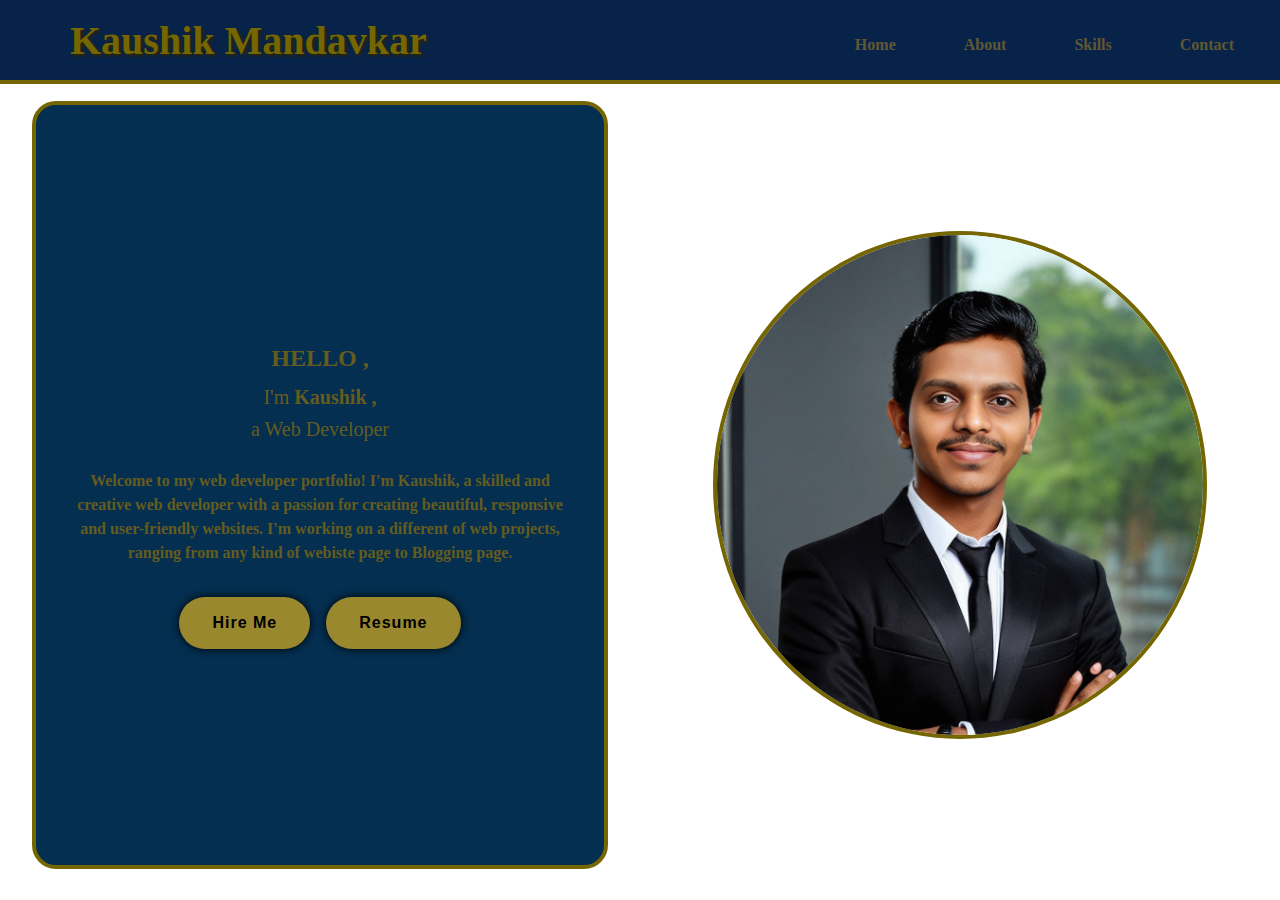
<file: index.html>
<!DOCTYPE html>
<html lang="en">
<head>
    <meta charset="UTF-8">
    <meta name="viewport" content="width=device-width, initial-scale=1.0">
    <title>Home</title>
    <link rel="icon" href="Assets/icons8-home-32.png">
    <link rel="stylesheet" href="portFolio.css">
    <link rel="stylesheet" href="responsive.css">
    <link rel="preconnect" href="https://fonts.googleapis.com">

    <link href="https://fonts.googleapis.com/css2?family=Cedarville+Cursive&display=swap" rel="stylesheet">    
    <link rel="stylesheet" href="https://cdnjs.cloudflare.com/ajax/libs/font-awesome/6.4.2/css/all.min.css"
    integrity="sha512-z3gLpd7yknf1YoNbCzqRKc4qyor8gaKU1qmn+CShxbuBusANI9QpRohGBreCFkKxLhei6S9CQXFEbbKuqLg0DA=="
    crossorigin="anonymous" referrerpolicy="no-referrer" />


    <style>
        .cedarville-cursive-regular {
            font-family: "Cedarville Cursive", cursive;
            font-weight: 400;
            font-style: normal;
        }
    </style>
</head>
<body>
    <nav>
        <div class="nav">
            <div class="logo"><a href="https://shorturl.at/TTFKD">Kaushik Mandavkar</a></div>

               

                <ul class="list">
                    <li><a href="index.html">Home</a></li>
                    <li><a href="about.html">About</a></li>
                    <!-- <li><a href="#services">Services</a></li> -->
                    <li><a href="skills.html">Skills</a></li>
                    <li><a href="ContactMain.html">Contact</a></li>
                </ul>
        </div>

    </nav>

<!-- home -->
    <section class="section">
        <div class="section_container">
            <!-- description -->
            <div class="content">
                <p class="subtitle">HELLO ,</p>
                <h1 class="title">
                    I'm <span>Kaushik ,<br/></span>a Web Developer
                </h1>
                <p class="description">
                    Welcome to my web developer portfolio! I'm Kaushik, a skilled and
                    creative web developer with a passion for creating beautiful,
                    responsive and user-friendly websites. I'm working on a different
                    of web projects, ranging from any kind of webiste page to Blogging
                    page.
                </p>

                <div class="action_button">
                    <a href="mailto:kaushikmandavkar6@gmail.com"><button class="hireMe">Hire Me</button></a>
                    <button class="portfolio">Resume</button>
                </div>
            </div>
            <!-- IMAGE -->
            <div class="img">
                <img src="Assets/AI-1 (1).png" alt="My Image">
            </div>
        </div>
    </section>
</body>
</html>
</file>
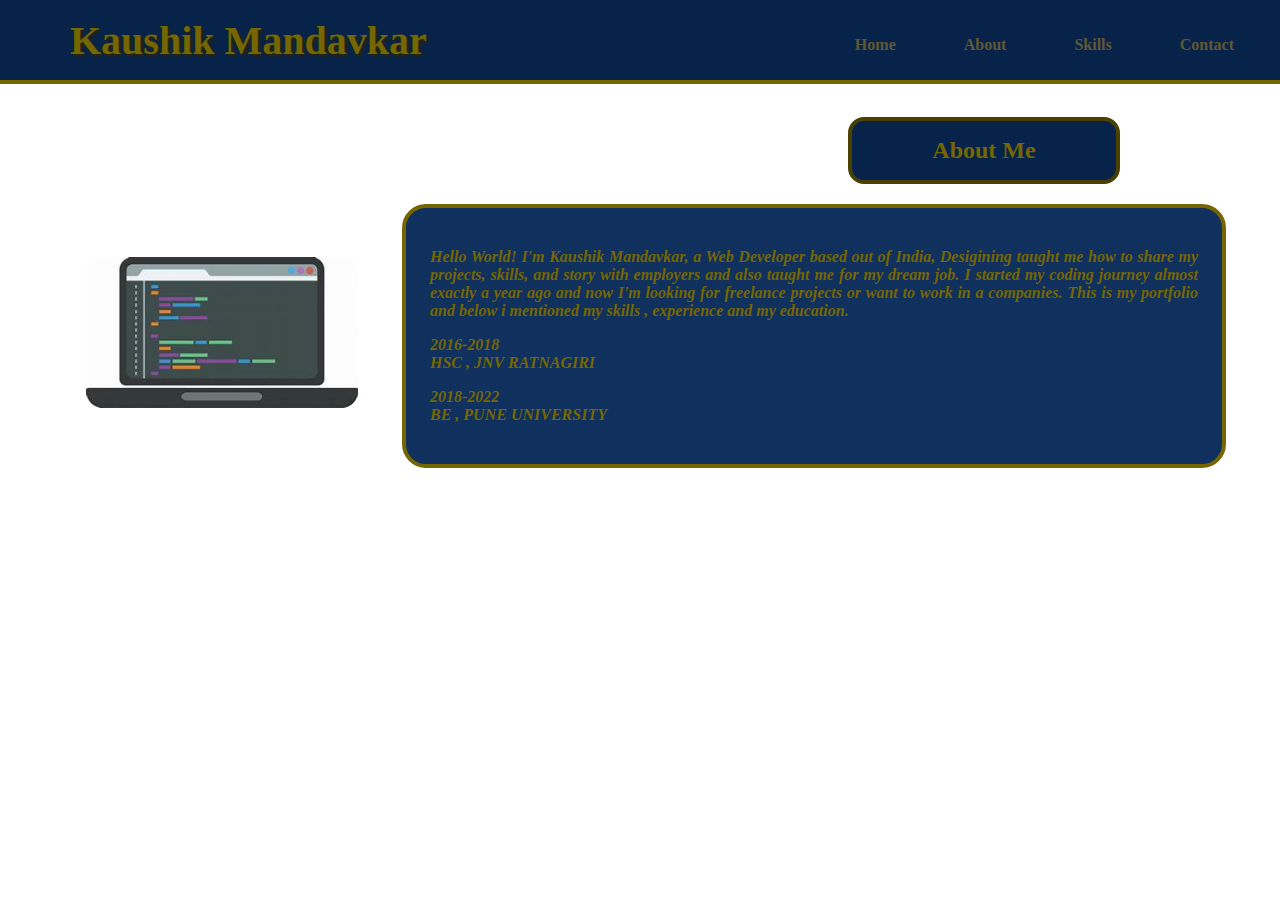
<file: about.html>
<!DOCTYPE html>
<html lang="en">
<head>
    <meta charset="UTF-8">
    <meta name="viewport" content="width=device-width, initial-scale=1.0">
    <title>About</title>
    <link rel="icon" href="Assets/iconAbout.png">
    <link rel="stylesheet" href="portFolio.css">
    <link rel="stylesheet" href="https://cdnjs.cloudflare.com/ajax/libs/font-awesome/6.4.2/css/all.min.css"
    integrity="sha512-z3gLpd7yknf1YoNbCzqRKc4qyor8gaKU1qmn+CShxbuBusANI9QpRohGBreCFkKxLhei6S9CQXFEbbKuqLg0DA=="
    crossorigin="anonymous" referrerpolicy="no-referrer" />
</head>
<body>
    <nav>
        <div class="nav">
            <div class="logo"><a href="https://shorturl.at/TTFKD">Kaushik Mandavkar</a></div>

               

                <ul class="list">
                    <li><a href="index.html">Home</a></li>
                    <li><a href="about.html">About</a></li>
                    <!-- <li><a href="#services">Services</a></li> -->
                    <li><a href="skills.html">Skills</a></li>
                    <li><a href="ContactMain.html">Contact</a></li>
                </ul>
        </div>

    </nav>
    <section>
        <div id="about">
            <div class="container">
                <h1 class="sub_title1">About Me</h1>
                <div class="row">
                    <div class="about_col_1">
                        <img src="Assets/aboutImage2.jpeg" alt="Image portFolio">
                    </div>

                    <div class="about_col_2">

                        <p>Hello World! I'm Kaushik Mandavkar, a Web Developer based out of India, Desigining taught me how to
                            share my projects, skills, and story with employers and also taught me for my dream job.
                            I started my coding journey almost exactly a year ago and now I'm looking for freelance projects or want
                            to work in a companies. This is my portfolio and below i mentioned my skills , experience and my
                            education.
                        </p>

                        <!-- <div class="tab_titles">
                            <p class="tab_links active_links" onclick="opentab('skills')">Skills</p>
                            <p class="tab_links" onclick="opentab('education')">Eductaion</p>
                        </div>
                         skills -->
                        <!-- <div class="tab_contents active_tabs" id="skills">
                            <p><span>Web Development</span><br>Front-End Development</p>
                            <p><span>C++</span><br>DSA</p>
                        </div> --> 

                        <div class="tab-contents" id="education">
                            <p><span>2016-2018</span><br> HSC , JNV RATNAGIRI</p>
                            <p><span>2018-2022</span><br> BE , PUNE UNIVERSITY</p>
                        </div>


                    </div>
                </div>
            </div>
        </div>
    </section>
    
</body>
</html>
</file>
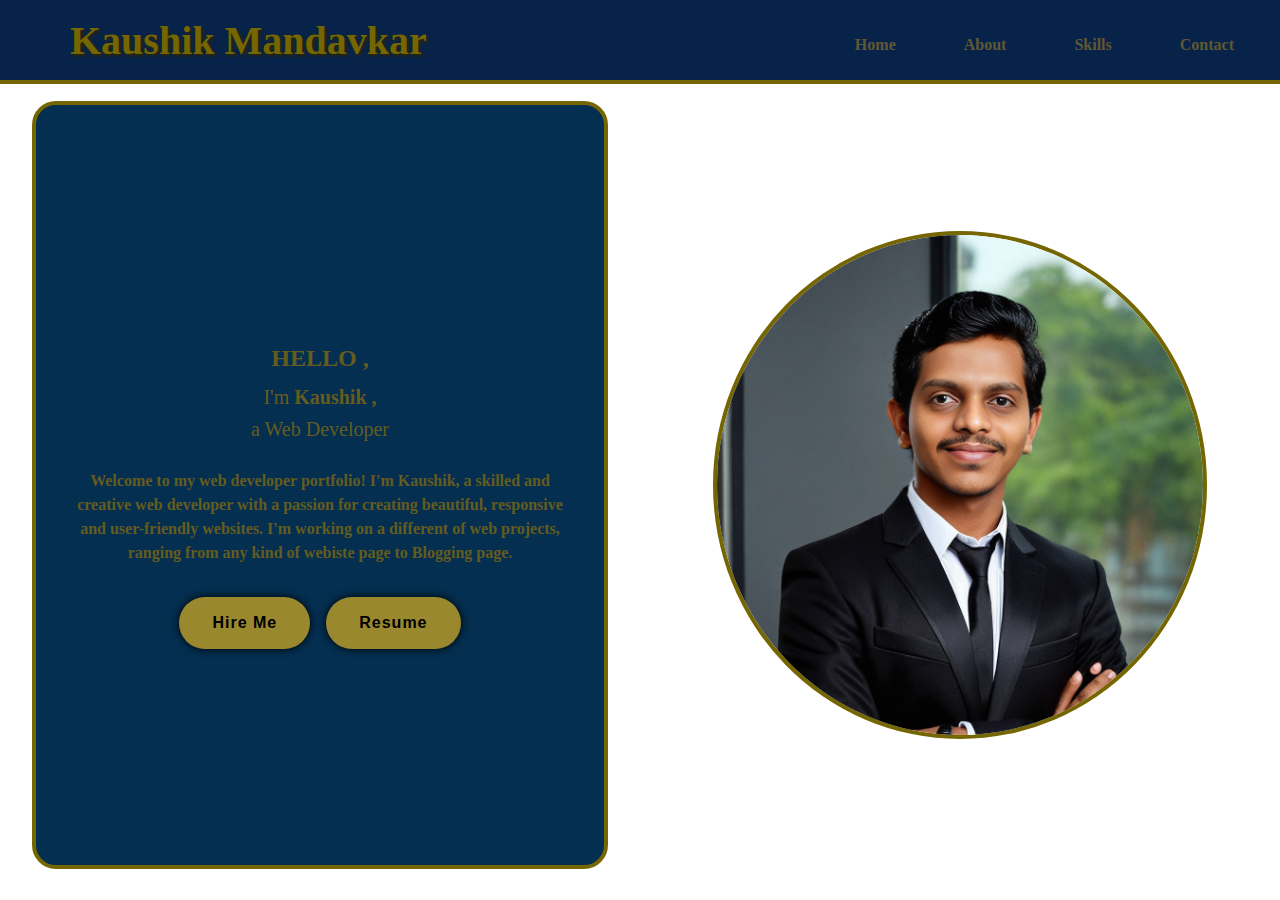
<file: portFolio.html>
<!DOCTYPE html>
<html lang="en">
<head>
    <meta charset="UTF-8">
    <meta name="viewport" content="width=device-width, initial-scale=1.0">
    <title>Home</title>
    <link rel="icon" href="icons8-home-32.png">
    <link rel="stylesheet" href="portFolio.css">
    <link rel="stylesheet" href="responsive.css">
    <link rel="preconnect" href="https://fonts.googleapis.com">

    <link href="https://fonts.googleapis.com/css2?family=Cedarville+Cursive&display=swap" rel="stylesheet">    
    <link rel="stylesheet" href="https://cdnjs.cloudflare.com/ajax/libs/font-awesome/6.4.2/css/all.min.css"
    integrity="sha512-z3gLpd7yknf1YoNbCzqRKc4qyor8gaKU1qmn+CShxbuBusANI9QpRohGBreCFkKxLhei6S9CQXFEbbKuqLg0DA=="
    crossorigin="anonymous" referrerpolicy="no-referrer" />


    <style>
        .cedarville-cursive-regular {
            font-family: "Cedarville Cursive", cursive;
            font-weight: 400;
            font-style: normal;
        }
    </style>
</head>
<body>
    <nav>
        <div class="nav">
            <div class="logo"><a href="https://shorturl.at/TTFKD">Kaushik Mandavkar</a></div>

               

                <ul class="list">
                    <li><a href="portFolio.html">Home</a></li>
                    <li><a href="about.html">About</a></li>
                    <!-- <li><a href="#services">Services</a></li> -->
                    <li><a href="skills.html">Skills</a></li>
                    <li><a href="ContactMain.html">Contact</a></li>
                </ul>
        </div>

    </nav>

<!-- home -->
    <section class="section">
        <div class="section_container">
            <!-- description -->
            <div class="content">
                <p class="subtitle">HELLO ,</p>
                <h1 class="title">
                    I'm <span>Kaushik ,<br/></span>a Web Developer
                </h1>
                <p class="description">
                    Welcome to my web developer portfolio! I'm Kaushik, a skilled and
                    creative web developer with a passion for creating beautiful,
                    responsive and user-friendly websites. I'm working on a different
                    of web projects, ranging from any kind of webiste page to Blogging
                    page.
                </p>

                <div class="action_button">
                    <a href="mailto:kaushikmandavkar6@gmail.com"><button class="hireMe">Hire Me</button></a>
                    <button class="portfolio">Resume</button>
                </div>
            </div>
            <!-- IMAGE -->
            <div class="img">
                <img src="AI-1 (1).png" alt="My Image">
            </div>
        </div>
    </section>
</body>
</html>
</file>
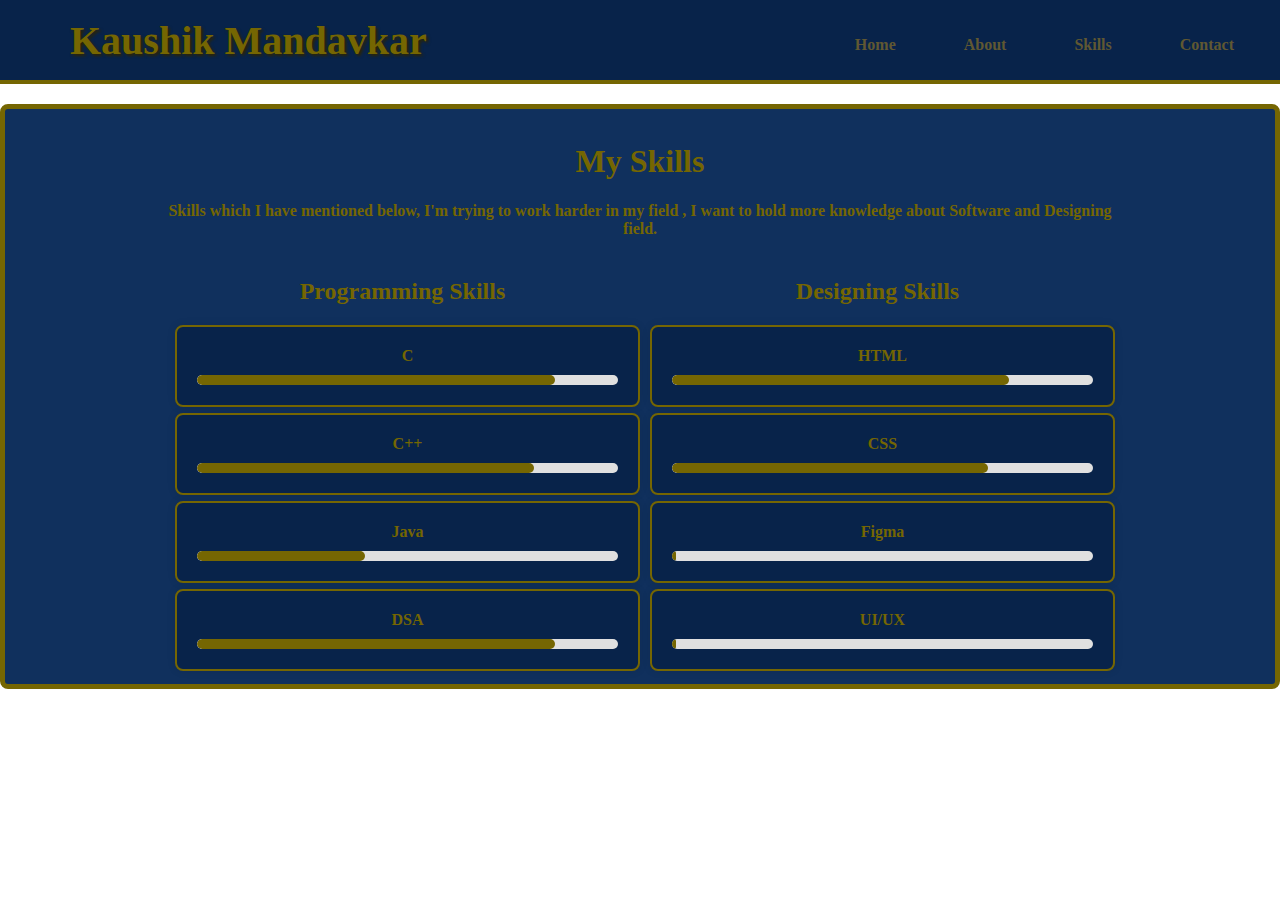
<file: skills.html>
<!DOCTYPE html>
<html lang="en">
<head>
    <meta charset="UTF-8">
    <meta name="viewport" content="width=device-width, initial-scale=1.0">
    <title>Skills</title>
    <link rel="icon" href="Assets/icons8-skills-32.png">
    <link rel="stylesheet" href="portFolio.css">
    <link rel="stylesheet" href="https://cdnjs.cloudflare.com/ajax/libs/font-awesome/6.4.2/css/all.min.css"
    integrity="sha512-z3gLpd7yknf1YoNbCzqRKc4qyor8gaKU1qmn+CShxbuBusANI9QpRohGBreCFkKxLhei6S9CQXFEbbKuqLg0DA=="
    crossorigin="anonymous" referrerpolicy="no-referrer" />
</head>
<body>
    <nav>
        <div class="nav">
            <div class="logo"><a href="https://shorturl.at/TTFKD">Kaushik Mandavkar</a></div>

               

                <ul class="list">
                    <li><a href="index.html">Home</a></li>
                    <li><a href="about.html">About</a></li>
                    <!-- <li><a href="#services">Services</a></li> -->
                    <li><a href="skills.html">Skills</a></li>
                    <li><a href="ContactMain.html">Contact</a></li>
                </ul>
        </div>

    </nav>
    <section>
        <div id="skills">
            <div id="skills_container">
                <div class="main_title">
                    <h1>My Skills</h1>
                    <p>
                        Skills which I have mentioned below, I'm trying to work harder in 
                        my field , I want to hold more knowledge about 
                        Software and Designing field.
                        
                    </p>
                </div>
    
                <div class="row">
                    <!-- left section start -->
                    <section class="col">
                        <div class="sub_title2">
                            <h2>Programming Skills</h2>
                        </div>
                        <div class="Programming_container">
                            <div class="skill">
                                <div class="subject">C</div>
                                <div class="progress-bar" value="85%">
                                    <div class="progress-line" style="max-width: 85%;"></div>
                                </div>
                            </div>
    
                            <div class="skill">
                                <div class="subject">C++</div>
                                <div class="progress-bar" value="90%">
                                    <div class="progress-line" style="max-width: 80%;"></div>
                                </div>
                            </div>
    
                            <div class="skill">
                                <div class="subject">Java</div>
                                <div class="progress-bar" value="40%">
                                    <div class="progress-line" style="max-width: 40%;"></div>
                                </div>
                            </div>
    
                            <div class="skill">
                                <div class="subject">DSA</div>
                                <div class="progress-bar" value="85%">
                                    <div class="progress-line" style="max-width: 85%;"></div>
                                </div>
                            </div>
    
                           
                        </div>
                    </section>

                    <!-- right section starts -->
                    <section class="col">
                        <div class="sub-title">
                        <h2>Designing Skills</h2>
                        </div>
                        <div class="Programming-container">
                            <div class="skill">
                                <div class="subject">HTML</div>
                                <div class="progress-bar" value="80%">
                                <div class="progress-line" style="max-width: 80%;"></div>
                                </div>
                            </div>
                            <div class="skill">
                                <div class="subject">CSS</div>
                                <div class="progress-bar" value="75%">
                                <div class="progress-line" style="max-width: 75%;"></div>
                                </div>
                            </div>
                            <div class="skill">
                                <div class="subject">Figma</div>
                                <div class="progress-bar" value="1%">
                                <div class="progress-line" style="max-width: 1%;"></div>
                                </div>
                            </div>
                        
                            <div class="skill">
                                <div class="subject">UI/UX</div>
                                <div class="progress-bar" value="01%">
                                <div class="progress-line" style="max-width: 01%;"></div>
                                </div>
                            </div>
                        </div>
                    </section>
                </div>
            </div>
        </div>
    </section>
</body>
</html>
</file>
<file: portFolio.css>
/* @import url('https://fonts.googleapis.com/css2?family=Ga+Maamli&family=Margarine&display=swap'); */

/* @import url('https://fonts.googleapis.com/css2?family=Cedarville+Cursive&family=Dancing+Script:wght@400..700&family=Roboto+Condensed:ital,wght@0,100..900;1,100..900&display=swap'); */


:root{
    --primary-color: rgb(255, 255, 145);
    --primary-color-dark:rgb(141, 141, 93); 
    --secendory-color:#ca8a04;
    --text-dark: #1f2937;
    --text-light:#6b7280;
    --extra-light:rgb(250, 250, 196);
    
}

.cedarville-cursive-regular {
    font-family: "Cedarville Cursive", cursive;
    font-weight: 400;
    font-style: normal;
    font-family: "Dancing Script", cursive;
    font-optical-sizing:auto;
    font-weight: 600;
    
  }
  


body {
    height: 100%;
    margin: 0;
    padding: 0;
    scroll-behavior: smooth; /* Add smooth scrolling */
    font-family: "Dancing Script", cursive;
    font-optical-sizing:auto;
    font-weight: 600;
    font-style: normal;
}

nav{
    position: fixed;
    width: 100%;
    
    z-index: 99 ;

}

.nav {
    height: 84px;
    background-color: #08234a;
    display: flex;
    align-items: center;
    justify-content: space-between;
    padding: 0 20px; /*  padding to the left and right */
    box-sizing: border-box; /* Ensure padding and border are included in the element's total width and height */
    
    top: 0;
    z-index: 1000;
}



nav .logo a {
    text-decoration: none;
    font-size: 2.5rem;
    font-weight: 600;
    color: #756602; 
    margin-left: 50px;
    /* background-color: aliceblue; */
    text-shadow: 2px 2px 5px rgb(253, 250, 250);
}

nav .logo a:hover{
    color: rgb(96, 88, 50);
}



/* list.....*/

ul{
    gap: 1rem;
    display: flex;
    align-items: center;
    list-style: none;

}

/* ul li a{
    text-decoration: none;
    padding: 0.5rem 1.5rem;
    color: rgb(141, 141, 93); 
    border: 2px solid transparent;
    font-weight: 600;
    
   
} */

ul li a:hover{
    background-color: rgb(96, 88, 50);
    color:rgb(255, 255, 145) ;
    border-radius: 10px;
}




/* Home........................... */


.section {
    min-height: 100vh;/* Make the section height full viewport height */
    /* background-color:#050d18; */
    border-bottom: 15px solid white;
    display: flex;
    /* justify-content: center;
    align-items: center; Center content vertically */
    padding-top: 84.8px; /* Account for fixed nav height */
    box-sizing: border-box;
}

.section_container {
    
    max-width: 100%;
    background-color: white;
    padding: 1rem;
    display: -ms-grid;
    display: grid;
    -ms-grid-columns: 1fr 4rem 1fr;
    grid-template-columns: repeat(2, 1fr);
    gap: 4rem;
}

.content{
    color: #645c1e;
    display: flex;
    justify-content: center;
    flex-direction: column;
    margin-right: 100px;
    margin-left: 100px;
    height: auto;
    width: auto;
    border: 2px solid transparent;
    background-color: #10305d ;
    display: flex;
    justify-content: center;
    text-align: center;
    align-items: center;
    border-radius: 1.5rem;
    /* box-shadow: 0 0 1.5rem #7e6e1b; */
    
}



.subtitle{
    font-size: 1.5rem;
    font-weight: 600;
    /* letter-spacing: 1px; */
    /* color: var(--extra-light); */
    margin-bottom: -5px;
}

.title{
    font-size: 20px;
    font-weight: 400;
    line-height: 2rem;
    margin-bottom: 8px;
}

.title span {
    font-weight: 600;
  }

.description{
    line-height: 1.5rem;
    margin-bottom: 2rem;
    /* text-align: justify; */
}

.action_button{
    display: flex;
    gap:1rem;
}

.action_button button{
    font-size: 1rem;
    font-weight: 600;
    letter-spacing: 1px;
    padding: 1rem 2rem;
    border-radius: 2rem;
    /* border: ; */
    cursor: pointer;

}

.hireMe{
    background-color: #9a882e;
    color: black;
    /* box-shadow: 0 0 2rem rgb(157, 157, 10); */
    box-shadow: 0 0 0.5rem  black;


}

.hireMe:hover{
    background-color: #756602;
    color: black;
}

.portfolio{
    background-color: #9a882e;
    box-shadow: 0 0 0.5rem  black;
}

.portfolio:hover{
    background-color: #756602;
    color: black;
}


.img {
    
    display: -webkit-box;
    display: -ms-flexbox;
    display: flex;
    -webkit-box-pack: center;
    -ms-flex-pack: center;
    justify-content: center;
    -webkit-box-align: center;
    -ms-flex-align: center;
    align-items: center;
    background-size: cover; /* cover makes the background image cover the whole container */
    background-position: center; /* centers the image */
    background-repeat: no-repeat;
}

.img img {
    width: 100%;
    /* max-width: 500px; */
    height: 400px;
    animation: fadeIn 2s ease-in-out;

    border-radius: 70%;
    border: 4px solid #756602;
}

@keyframes fadeIn {
    0% {
        opacity: 0;
        transform: scale(0.8);
    }
    100% {
        opacity: 1;
        transform: scale(1);
    }
}




/* ABOUT........................................................................................... */


.container {
    width: 100%;
    max-height: 100vh; 
    background-color:  white;
    padding-top: 84.8px; 
    box-sizing: border-box;
}


    

.row{
    display: -webkit-box;
    display: -ms-flexbox;
    display: flex;
    -webkit-box-pack: justify;
    -ms-flex-pack: justify;
    justify-content: space-between;
    -ms-flex-wrap: wrap;
    flex-wrap: wrap;
    align-items: center;
}



.about_col_1{
    -ms-flex-preferred-size: 35%;
    flex-basis: 25%;  
}

.about_col_1 img{
    width: 85%;
    
    margin-left: 2rem;
    margin-bottom: 0.4rem;
    /* border: 2px solid black; */
    border-radius: 15px;
    /* background-color: #756602; */
    /* box-shadow: 0 0 1rem var(--primary-color-dark); */
    display: flex;
    justify-content: center;
    align-items: center;
    background-size: cover; /* cover makes the background image cover the whole container */
    background-position: center; /* centers the image */
    background-repeat: no-repeat;

}

.about_col_2{
    color: #756602;
    -ms-flex-preferred-size:60%;
    font-style:italic;
    flex-basis: 60%;
    padding: 1.5rem;
    height: auto ;
    border: 1px solid transparent;
    background-color: #10305d;
    text-align: justify;
    border-radius: 1.5rem;
    /* box-shadow: 0 0 1rem black; */
    border: 4px solid #756602;
    margin-left:-80px;

}



.sub_title1{
    color: #756602;
    font-size: 1.5rem;
    font-weight: 600;
    font-style:normal;
    padding: 1rem 2rem;
    /* margin-top: 2rem; */
    margin-left: 53rem;
    margin-top: 2rem;
    border: 4px solid #494002;
    /* text-shadow: 1px 1px 5px gray; */
    height: auto;
    width: 200px;
    border-radius: 1rem;
    /* box-shadow: 0px 0px 1rem black; */
    text-align: center;
    background-color: #08234a;
}

.tab_title{
    display: -webkit-box;
    display: -ms-flexbox;
    display: flex;
    margin: 20px 0 40px ;
}

#skill {
    background-color: #f0f0f0;
    display: flex;
    justify-content: center; 
     
    align-items: center;
    
    padding: 50px 0;
    text-align: center;
}



/* Skills................................................................. */



/* #skills {
    background-color: #f0f0f0;
    display: flex;
    justify-content: center; 
     
    align-items: center;
    
    padding: 50px 0;
    text-align: center;
} */

#skill {
    background-color: white;
    display: flex;
    justify-content: center; 
     
    align-items: center;
    
    padding: 50px 0;
    text-align: center;
}

#skills{

    background-color: white;

    display: flex;
    justify-content: center; 
     
    align-items: center;
    
    padding: 100px 0;
    text-align: center;

}

#skills_container {
    /* background-image: url("BG2.jpg"); */
    background-size: cover;
    background-repeat: no-repeat;
    
    max-width: 1200px;
    /* height:  97vh; */
    padding: 13px 10rem;
    background-color: #10305d;
    border: 5px solid #756602;
    box-shadow: 2 2 10px rgba(0, 0, 0, 0.1);
    color: #756602;
    border-radius: 8px;
    margin-top:4px;
}

#skills-container .main-title {
    color: white;
    max-width: 700px;
    margin: 0px auto;
    text-align: center;
  }

.main-title{
    color: white;
}

.row {
    display: flex;
    justify-content: space-around;
    margin-top: 20px;
}

.col {
    flex: 1;
    text-align: center;
}

.skill {
    padding: 20px;
    background-color: #08234a;
    border: 2px solid #756602;
    border-radius: 8px;
    box-shadow: 0 0 8px rgba(0, 0, 0, 0.1);
    margin-top: 6px;
    margin-left: 10px;
}



.progress-bar {
    background-color: #e0e0e0;
    border-radius: 5px;
    height: 10px;
    margin-top: 10px;
    overflow: hidden;
    
}

.progress-line {
    
    height: 100%;
    border-radius: 5px;
    background-color: #756602;
    animation: processbar-fill 2s linear;
}

@keyframes processbar-fill {
    from {
        width: 0;
    }
    to {
        width: 100%;
    }
}



/* Contact..................................................................... */


nav{
    /* position: fixed; */
    width: 100%;
    
    z-index: 99 ;

}

.nav {
    height: 84px;
    /* background-color: #a49408; */
    display: flex;
    align-items: center;
    justify-content: space-between;
    padding: 0 20px; /*  padding to the left and right */
    box-sizing: border-box; /* Ensure padding and border are included in the element's total width and height */
    border-bottom: 4px solid #756602;
    top: 0;
    z-index: 1000;
}


nav .logo{
    display: inline;
    width: auto;
    height: 80px;
    /* border: 1px solid black; */
    display: flex;
    align-items: center;
    justify-content: center;
    padding-right: 50px;
    /* background-color: #c1a90c; */


}



nav .logo a {
    text-decoration: none;
    font-size: 2.5rem;
    font-weight: 600;
    color:#756602; 
    margin-left: 50px;
   
    /* background-color: aliceblue; */
    text-shadow: 2px 2px 3px rgb(46, 37, 2);
    
}

a{
    text-decoration: none;
}

nav .logo a:hover{
    color: #756602;
    text-shadow: 2px 2px 8px black;
}



/* list.....*/

ul{
    gap: 1rem;
    display: flex;
    padding-top: 10px;
    align-items: center;
    list-style: none;
    text-decoration: none;

}

.nav .nav-list{
    gap: 1rem;
    display: flex;
    padding-top: 25px;
    align-items: center;
    list-style: none;
    text-decoration: none;
}

ul li a{
    text-decoration: none;
    padding: 0.5rem 1.5rem;
    color:  rgb(96, 88, 50); 
    border: 2px solid transparent;
    font-weight: 600;
    margin-top: 10px;
    
   
}

ul li a:hover{
    background-color: rgb(96, 88, 50);
    color:rgb(255, 255, 145) ;
    border-radius: 10px;
    box-shadow: 0 2px 5px  black;
    text-decoration: none;
} 

/* ........................ CONTACT................................ */
html, body {
    margin: 0;
    padding: 0;
    height: 100%;
    overflow: hidden;
}

.section-title {
    text-align: center;
}

.contact {
    height: 100vh;
    display: flex;
    flex-direction: column;
    justify-content: center;
    align-items: center;
    padding-bottom: 0;
    background-color: white;
}

i{
    color: #d6c84e;
}

.bi h4{
    color: #756602;
}

.kaushik{
    color: white;
}

.contact .container {
    height: 50%;
    margin-bottom: 3px;
    padding-top: 20px;
    margin-top: 40px;
    display: flex;
    flex-direction: column;
    justify-content: center;
    align-items: center;
    background-color: white;
    border-radius: 1.5rem;
    background-position:bottom; 
    /* box-sizing: border-box; */
}

.contact .info, .contact .php-email-form {
    box-shadow: 0 0 24px 0 rgba(202, 6, 6, 0.12);
    background: #f4f4f1;
    padding: 30px;
    height: 100%;
    overflow: auto;
}

.contact .info {
    flex: 1;
    display: flex;
    color: #756602;
    border: 4px solid #756602;
    flex-direction: column;
    justify-content: center;
    background-color: #08234a;
    border-radius: 1.5rem;
}

.contact .php-email-form {
    flex: 1;
    display: flex;
    flex-direction: column;
    justify-content: center;
    background-color: #08234a;
    border-radius: 1.5rem;
   
}

.contact .php-email-form{
    border: 4px solid #756602;
    box-sizing: border-box;
}

.contact .info .bi{
    color: #494002;
    border: 2px solid #756602;
}

.contact .info .bi:hover{
    color: #756602;
    background-color: #031a39;

}

.contact .info i {
    font-size: 20px;
    /* color: #149ddd; */
    float: left;
    width: 44px;
    height: 44px;
    background: #dff3fc;
    display: flex;
    justify-content: center;
    align-items: center;
    border-radius: 50px;
    
}

iframe{
    /* padding-left: 20px; */
    border: 5px solid white;
    border-radius: 10px;
    box-shadow: 0 0 1rem #494002;
    
}

button{
    padding: 5px 10px;
    color: black;
    border: 1px solid transparent;
    border-radius: 5px;
    background-color:#756602 ;
}

button:hover{
    background-color: #494002   ;
    box-shadow: 0 3px 5px black;
    color: white;
}

.contact .info h4 {
    padding: 0 0 0 60px;
    font-size: 22px;
    font-weight: 600;
    margin-bottom: 5px;
    color: #756602;
}

.contact .info p {
    padding: 0 0 10px 60px;
    margin-bottom: 20px;
    font-size: 14px;
    color: #898138;
}

.contact .row label{
    color: #756602;
}

.contact .row input{
    border: 3px solid #756602;
}

.contact .row textarea{
    border: 3px solid #756602;

}

/* ...........contact responsive ................*/
@media (max-width: 767px) {
    .nav {
        flex-direction: column;
        height: auto;
    }

    ul {
        flex-direction: column;
    }

    .contact .container {
        flex-direction: column;
    }

    .contact .info, .contact .php-email-form {
        width: 100%;
    }
}

@media (min-width: 768px) {
    .contact .container {
        flex-direction: row;
    }

    .contact .info, .contact .php-email-form {
        width: 48%;
        margin-right: 2%;
    }

    .contact .info:last-child, .contact .php-email-form:last-child {
        margin-right: 0;
    }
}

@media (min-width: 1024px) {
    .contact .container {
        flex-direction: row;
    }

    .contact .info, .contact .php-email-form {
        width: 48%;
        margin-right: 2%;
    }

    .contact .info:last-child, .contact .php-email-form:last-child {
        margin-right: 0;
    }
}
</file>
<file: responsive.css>
/* HOME........................................................ */
.nav {
    height: 84px;
    background-color: #08234a;
    display: flex;
    align-items: center;
    justify-content: space-between;
    padding: 0 20px;
    box-sizing: border-box;
    top: 0;
    z-index: 1000;
}

.section_container {
    max-width: 100%;
    padding: 1rem;
    display: grid;
    grid-template-columns: 1fr;
    gap: 2rem;
}

@media (min-width: 768px) {
    .section_container {
        grid-template-columns: repeat(2, 1fr);
    }
}

.content {
    margin: 0 1rem;
    padding: 2rem;
    background-color: rgb(4, 47, 80);
    text-align: center;
    border-radius: 1.5rem;
    border: 4px solid #756602;
    /* box-shadow: 0 0 1.5rem #7e6e1b; */
}

.img img {
    width: 100%;
    max-width: 500px;
    height: 500px;
    border-radius: 70%;
    border: 4px solid #756602;
}

@media (min-width: 1024px) {
    .img img {
        max-width: 80%;
    }
}

.action_button {
    display: flex;
    flex-direction: column;
    gap: 1rem;
}

@media (min-width: 768px) {
    .action_button {
        flex-direction: row;
    }
}
</file>
